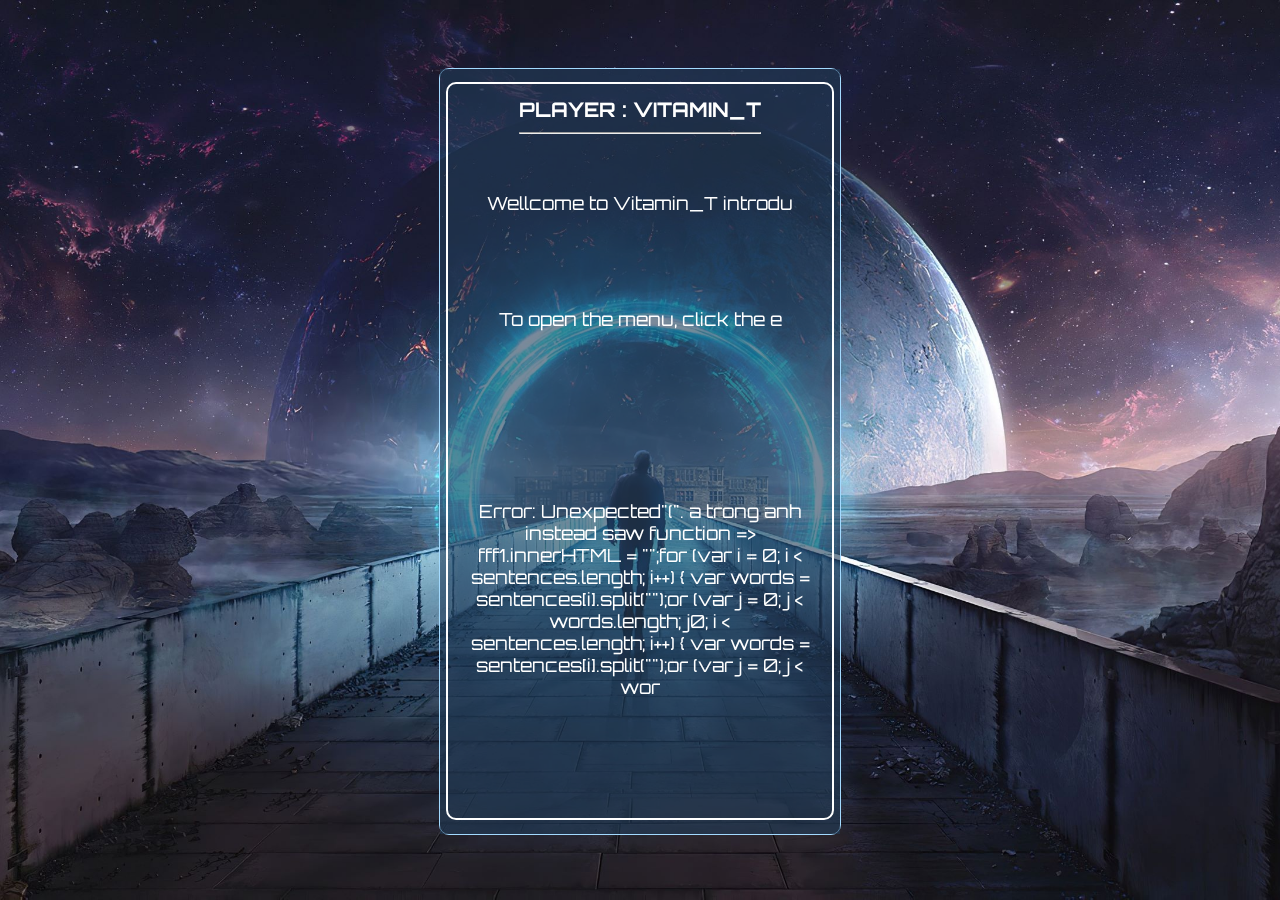
<file: index.html>
<!DOCTYPE html>
<html>
<head>
       <title>project</title>
    <link rel="icon"  type="image/x-icon" href="f.ico">
    <link rel=stylesheet href="style.css">
    
    <link rel=stylesheet href="content%20and%20menu%20bar.css">
    <link rel="preconnect" href="https://fonts.googleapis.com">
<link rel="preconnect" href="https://fonts.gstatic.com" crossorigin>
<link href="https://fonts.googleapis.com/css2?family=Orbitron:wght@600&display=swap" rel="stylesheet">
    
    <!--<meta name="viewport" content="width=device-width, initial-scale=1.0">-->
    
   <link rel="stylesheet" href="https://fonts.googleapis.com/css2?family=Material+Symbols+Outlined:opsz,wght,FILL,GRAD@20..48,100..700,0..1,-50..200" />
    
    
    
<meta name=“viewport” content=“width : 100vw, initial-scale=1”>
    
    
    
    </head>
   <body>

       
       <!--backgound and container-->
       <div class=" backmother"> <div class="background"></div></div>
    <div class="container">
        <div class="containerback"></div>
       <!--<div class="moving-line"></div>-->
        <div class="content">
         <h1>Player : Vitamin_T <br> <hr></h1>
          <div id="motherlist" class="motherlist">
              <!--bunch of fucking link-->
             <a class="link" id="Home" onclick="homecontent()" >Home</a>
              <!--bunch of fucking link-->
              
              <a class="link"  onclick="aboutcontent()">About</a>
              <!--bunch of fucking link-->
              <a class="link"  onclick="contactcontent()">Contact</a>
              <!--bunch of fucking link-->
              <a class="link" onclick="servicescontent()">Services</a>
              
            
            </div>  
              <!--about -->
            <div id="about" class="about">
              
            
                <p id="fff1"><br></p>
                <p id="fff2"><br></p>
                <a  onclick="hlll1()" id="fffl1" ><br></a>
                <p id="fff3"><br></p>
                <p id="fff4"><br></p>
                <p id="fff5"><br></p>
                <p id="fff6"><br></p>
                <p id="fff7"><br></p>
                <p id="fff8"><br></p>
                <a id="fffl2" onclick="hlll2()" ><br></a>
                <p id="fff9"><br></p>
                 
                <p id="fff10"><br></p>
                <p id="fff11"><br></p>
                
                
              </div>
            
            <!--about -->
            
             <!--about -->
               
            
        </div>
       
       </div>
       
       <!--side menu bar-->
       <button class="leftbar" onclick="hidemotherlist()"></button>
       
    
    <!--big menu-->

    </body>
<script src="script.js"></script>

</html>
</file>
<file: style.css>
body{
    margin:0;
    top:0;
    right: :0;
    left:0;
    bottom:0;
    height: 100%;
    width: 100vw;
    overflow: hidden;
     scroll-snap-type: y mandatory;
    
}

.backmother{width:100vw;
height: 100vh;
overflow: hidden;
position: absolute;}

.background{
    
    position: absolute;
 width:100vw;
    height: 100vh;
   background-image:url(portal-gatway-man-walk-fantasy.jpg);
background-position:center;
background-size: auto 100%;
   /* background-position: 50% 30%;*/
    animation:backmove 60s linear infinite;
    overflow: hidden;
    
   
        

}

.container {
    padding: 0.001px;
position: relative; 
 width:85vw;
   /*height: calc(8.5vw * 16)*/
    height: 85vh;
 margin: auto;
    top:7.5vh;
    /*margin-top: calc((100vh - 8.5vw*16) / 99999999 );*/
      scroll-snap-align: center;
}



.container{ 
    border-radius: 10px;
    overflow: hidden;
    border: 1px solid rgb(163, 218, 255);
    display: flex;
    z-index: 2;
     
}
/*.moving-line{
    width: 100%;
    height: 100%;
   
    background-size: 100% 25%;
    background-image: linear-gradient(
    rgb(0, 113, 255)0px ,
    rgb(0, 113, 255) 7px,
    TRANSPARENT 7px,
    TRANSPARENT 50px);
    animation: move linear 22s infinite;*/
    
   
    
@keyframes move {
    from{ background-position: 0% 0%;
    }
    to {background-position: 0% -100%;
   
    
    }}
@keyframes backmove
{
    0%{/*background-size:auto 100%*/
        transform: scale(1);background-position:center;;
    }
    90%{/*background-size:auto 150%*/
        transform: scale(2);background-position:center;}
    100%{/*background-size:auto 100%*/
        transform: scale(1);background-position:center;}
}
.leftbar,.rightbar{
    height: 99%;
    width: 99%;
    border: none;
    position: absolute;  
    top:0;
    margin:0;
    background-color: transparent;
    overflow: hidden;
    text-align: center;
    display: block;
    z-index: 0;

}



.moving-line,.containerback{
    position: absolute;
    z-index:2;  }
.containerback{
    width: 100%;
    height: 100%;
    z-index: 1;
    background-color: rgb(33, 60, 88);}
</file>
